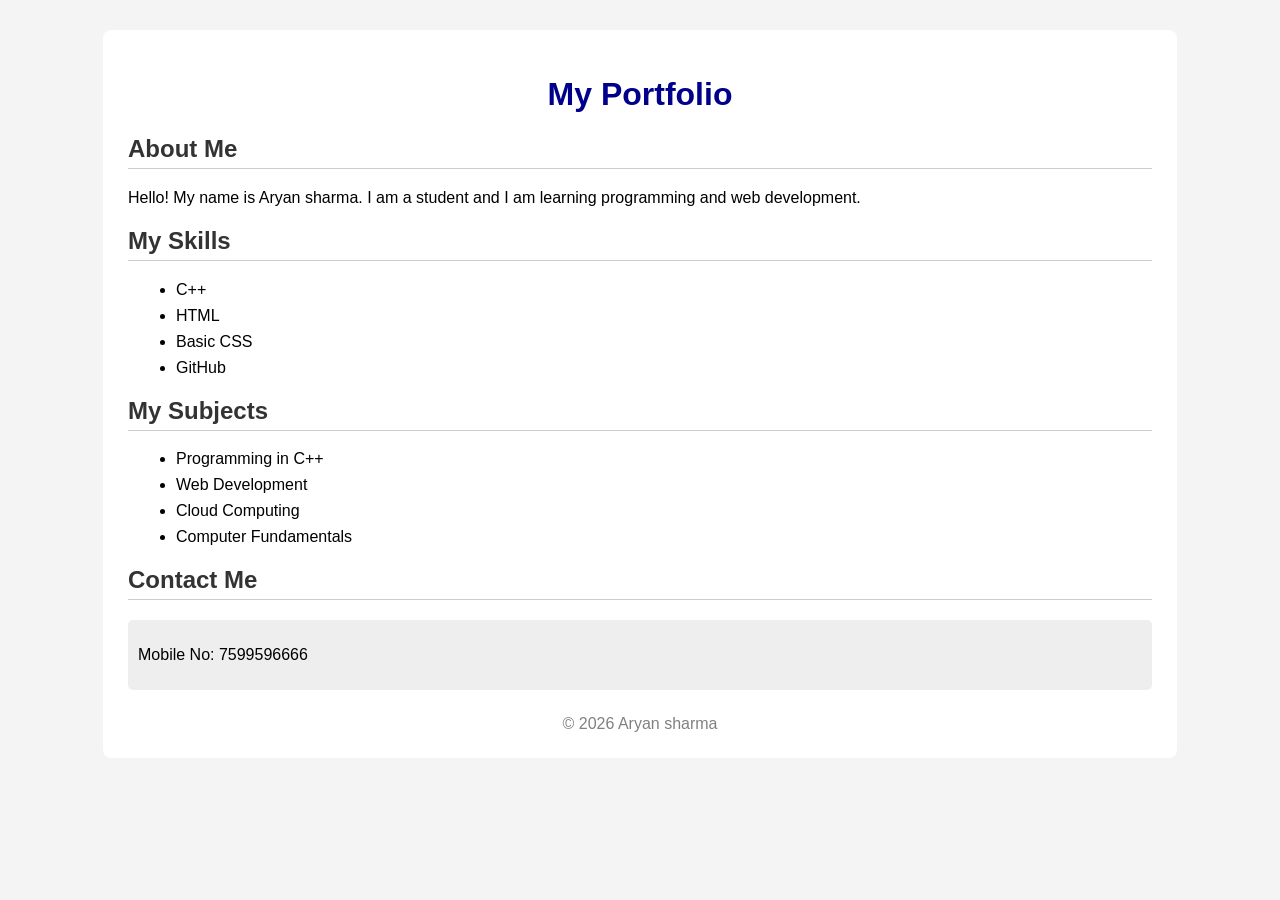
<file: demo.html>
<!DOCTYPE html>
<html>
<head>
    <title>Aryan sharma - Portfolio</title>

    <style>
        body {
            font-family: Arial, sans-serif;
            background-color: #f4f4f4;
            margin: 0;
        }

        .portfolio {
            width: 80%;
            margin: 30px auto;
            background-color: white;
            padding: 25px;
            border-radius: 8px;
        }

        h1 {
            text-align: center;
            color: darkblue;
        }

        h2 {
            color: #333;
            border-bottom: 1px solid #ccc;
            padding-bottom: 5px;
        }

        p {
            font-size: 16px;
        }

        li {
            margin: 8px;
        }

        .contact {
            background-color: #eeeeee;
            padding: 10px;
            border-radius: 5px;
        }

        footer {
            text-align: center;
            margin-top: 25px;
            color: gray;
        }
    </style>
</head>

<body>

    <div class="portfolio">

        <h1>My Portfolio</h1>

        <h2>About Me</h2>

        <p>
            Hello! My name is Aryan sharma.
            I am a student and I am learning programming
            and web development.
        </p>


        <h2>My Skills</h2>

        <ul>
            <li>C++</li>
            <li>HTML</li>
            <li>Basic CSS</li>
            <li>GitHub</li>
        </ul>


        <h2>My Subjects</h2>

        <ul>
            <li>Programming in C++</li>
            <li>Web Development</li>
            <li>Cloud Computing</li>
            <li>Computer Fundamentals</li>
        </ul>


        <h2>Contact Me</h2>

        <div class="contact">
            <p>Mobile No: 7599596666</p>
        </div>


        <footer>
            © 2026 Aryan sharma
        </footer>
        
    </div>

</body>
</html>
</file>
